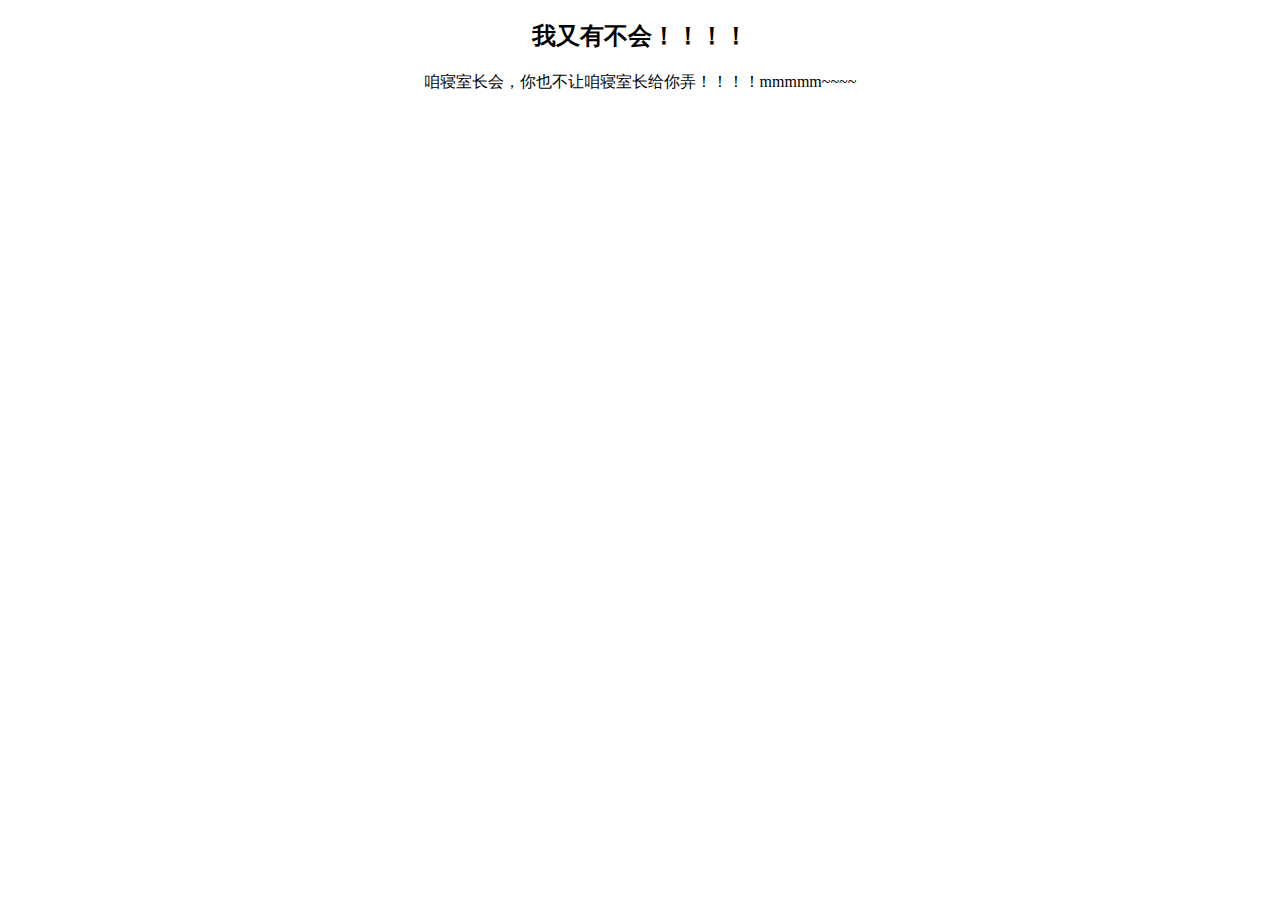
<file: index.html>
<!DOCTYPE html>
<html>
	<head>
		<meta charset="UTF-8">
		<title></title>
		<style type="text/css">
			div{
				width: 800px;margin: 0 auto;
				text-align: center;
			}
		</style>
	</head>
	<body>
		<div>
		<h2>我又有不会！！！！</h2>
		<p>咱寝室长会，你也不让咱寝室长给你弄！！！！mmmmm~~~~</p>
		</div>
	</body>
</html>
</file>
